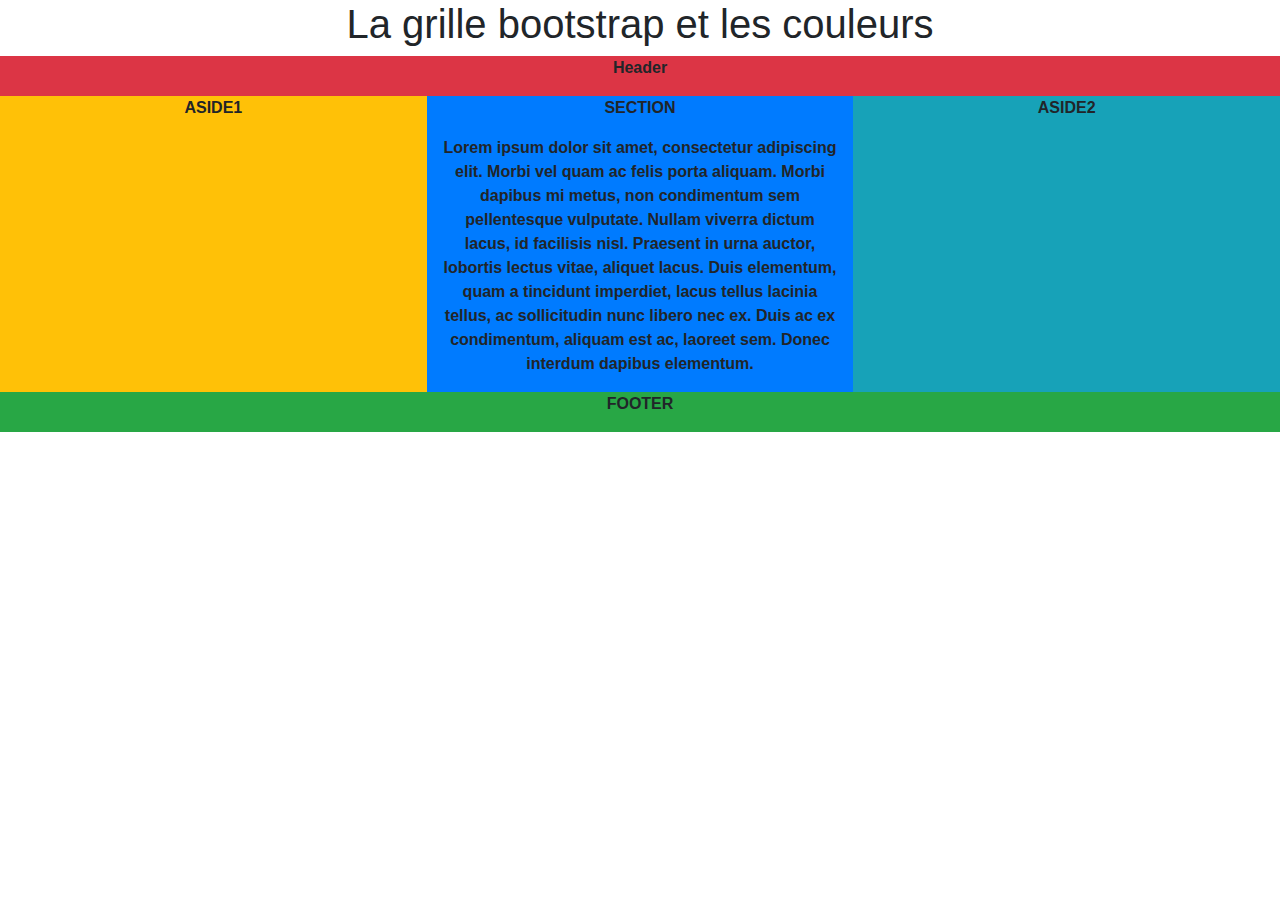
<file: bootstrap-2/index.html>
<!DOCTYPE html>
<html lang="fr">

<head>
    <meta charset="utf-8">
    <meta name="viewport" content="width=device-width, initial-scale=1">
    <title>Bootstrap 2 : déja vu?</title>
    <link rel="stylesheet" href="https://stackpath.bootstrapcdn.com/bootstrap/4.3.0/css/bootstrap.min.css">
    <script src="https://code.jquery.com/jquery-3.3.1.slim.min.js"></script>
    <script src="https://cdnjs.cloudflare.com/ajax/libs/popper.js/1.14.7/umd/popper.min.js"></script>
    <script src="https://stackpath.bootstrapcdn.com/bootstrap/4.3.0/js/bootstrap.min.js"></script>

</head>

<body>
    <div class="container text-center">
        <h1>La grille bootstrap et les couleurs</h1>
    </div>

    <div class="container-fluid text-center">
        <div class="row">
            <div class="col bg-danger font-weight-bold">
                <p>Header</p>
            </div>
        </div>
        <div class="row">
            <div class="col-12 col-md-4 col-lg-4  order-sm-1 order-md-0 bg-warning font-weight-bold">
                <p>ASIDE1</p>
            </div>
            <div class="col-12 col-md-4 col-lg-4 order-sm-0 order-md-1 bg-primary font-weight-bold">
                <p>SECTION</p>
                <p>Lorem ipsum dolor sit amet, consectetur adipiscing elit. 
                    Morbi vel quam ac felis porta aliquam. Morbi
                    dapibus mi metus, non condimentum sem pellentesque vulputate. 
                    Nullam viverra dictum lacus, id facilisis nisl.
                    Praesent in urna auctor, lobortis lectus vitae, aliquet lacus. 
                    Duis elementum, quam a tincidunt imperdiet, lacus tellus lacinia tellus, ac sollicitudin nunc libero nec ex.
                    Duis ac ex condimentum, aliquam est ac, laoreet sem. Donec interdum dapibus elementum.
                    </p>
            </div>
            <div class="col-12 col-md-4 col-lg-4 order-sm-2 order-md-2 bg-info font-weight-bold">
                <p>ASIDE2</p>
            </div>
        </div>
        <div class="row">
            <div class="col bg-success font-weight-bold">
                <p>FOOTER</p>
            </div>
        </div>
    </div>
    
</body>

</html>
</file>
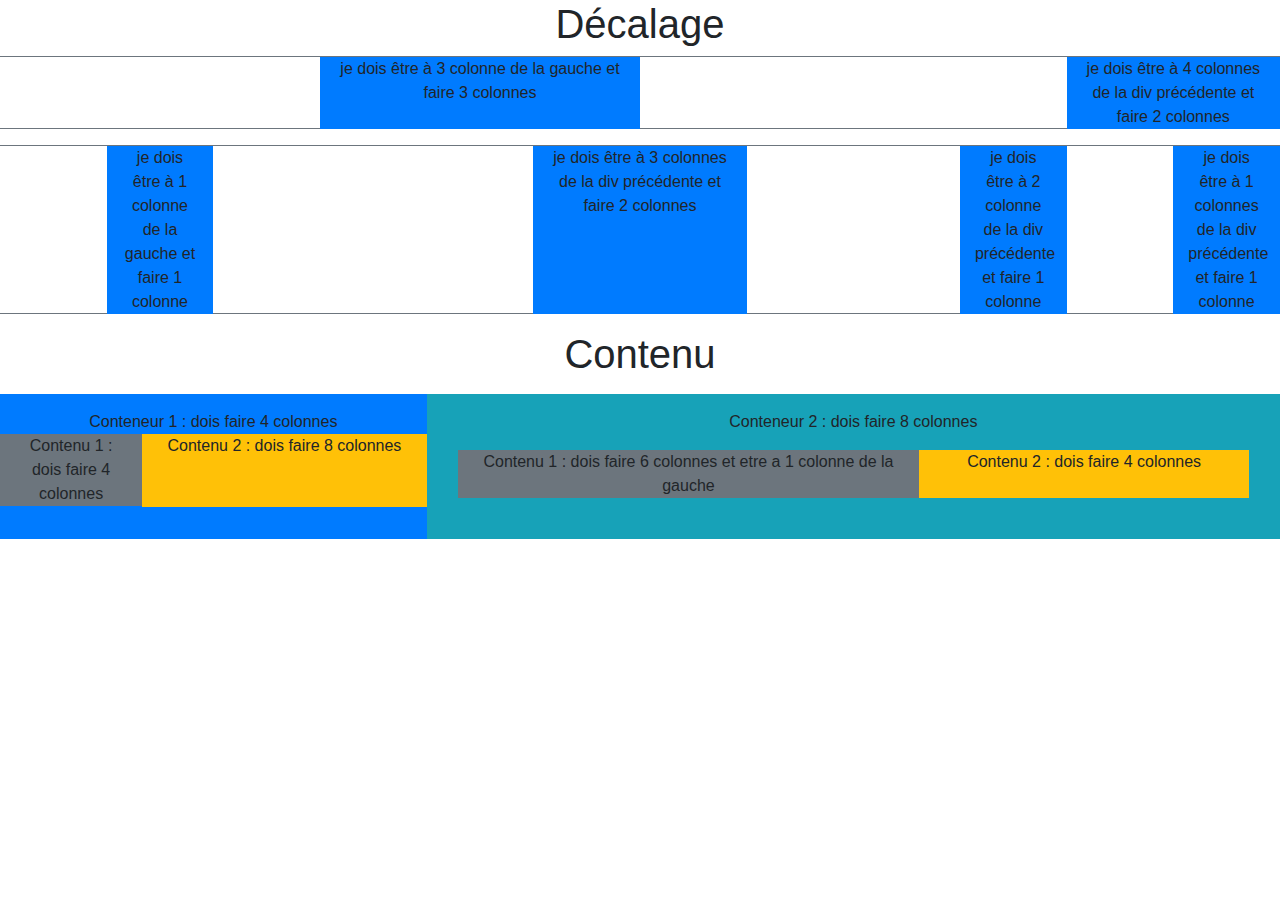
<file: bootstrap-3/index.html>
<!DOCTYPE html>
<html lang="fr">

<head>
  <meta charset="utf-8">
  <meta name="viewport" content="width=device-width, initial-scale=1">
  <title>Bootstrap 3 : placement</title>
  <link rel="stylesheet" href="https://stackpath.bootstrapcdn.com/bootstrap/4.3.0/css/bootstrap.min.css">
  <script src="https://code.jquery.com/jquery-3.3.1.slim.min.js"></script>
  <script src="https://cdnjs.cloudflare.com/ajax/libs/popper.js/1.14.7/umd/popper.min.js"></script>
  <script src="https://stackpath.bootstrapcdn.com/bootstrap/4.3.0/js/bootstrap.min.js"></script>


</head>

<body>
  <div class="container-fluid text-center">
    <h1>Décalage</h1>
    <div class="row">
    </div>
    <div class="row border-bottom border-top border-secondary">
      <div class="col-3 mb-3 border-bottom border-secondary"></div>
      <div class="col-3 bg-primary mb-3">je dois être à 3 colonne de la gauche et faire 3 colonnes</div>
      <div class="col-4 mb-3 border-bottom border-secondary"></div>
      <div class="col-2 bg-primary mb-3">je dois être à 4 colonnes de la div précédente et faire 2 colonnes</div>
    </div>
    <div class="row">
      <div class="col-1 border-bottom border-secondary"></div>
      <div class="col-1 bg-primary">je dois être à 1 colonne de la gauche et faire 1 colonne</div>
      <div class="col-3 border-bottom border-secondary"></div>
      <div class="col-2 bg-primary">je dois être à 3 colonnes de la div précédente et faire 2 colonnes</div>
      <div class="col-2 border-bottom border-secondary"></div>
      <div class="col-1 bg-primary">je dois être à 2 colonne de la div précédente et faire 1 colonne</div>
      <div class="col-1 border-bottom border-secondary"></div>
      <div class="col-1 bg-primary">je dois être à 1 colonnes de la div précédente et faire 1 colonne</div>
    </div>
  </div>
  <div class="container-fluid text-center mt-3">
    <h1>Contenu</h1>
    <div class="row mt-3">
      <div class="col-4 py-3 bg-primary">Conteneur 1 : dois faire 4 colonnes
        <div class="row mb-3 ">
          <div class="col-4 border-bottom border-primary bg-secondary ">Contenu 1 : dois faire 4 colonnes</div>
          <div class="col-8 bg-warning">Contenu 2 : dois faire 8 colonnes</div>
          
        </div>
      </div>
      <div class="col-8 py-3 bg-info ">Conteneur 2 : dois faire 8 colonnes
        <div class="row ml-3 mr-3 mt-3">
          <div class="col-7 bg-secondary ">Contenu 1 : dois faire 6 colonnes et etre a 1 colonne de la gauche</div>
          <div class="col-5 bg-warning">Contenu 2 : dois faire 4 colonnes</div>
        </div>
      </div>
    </div>
  </div>
</body>

</html>
</file>
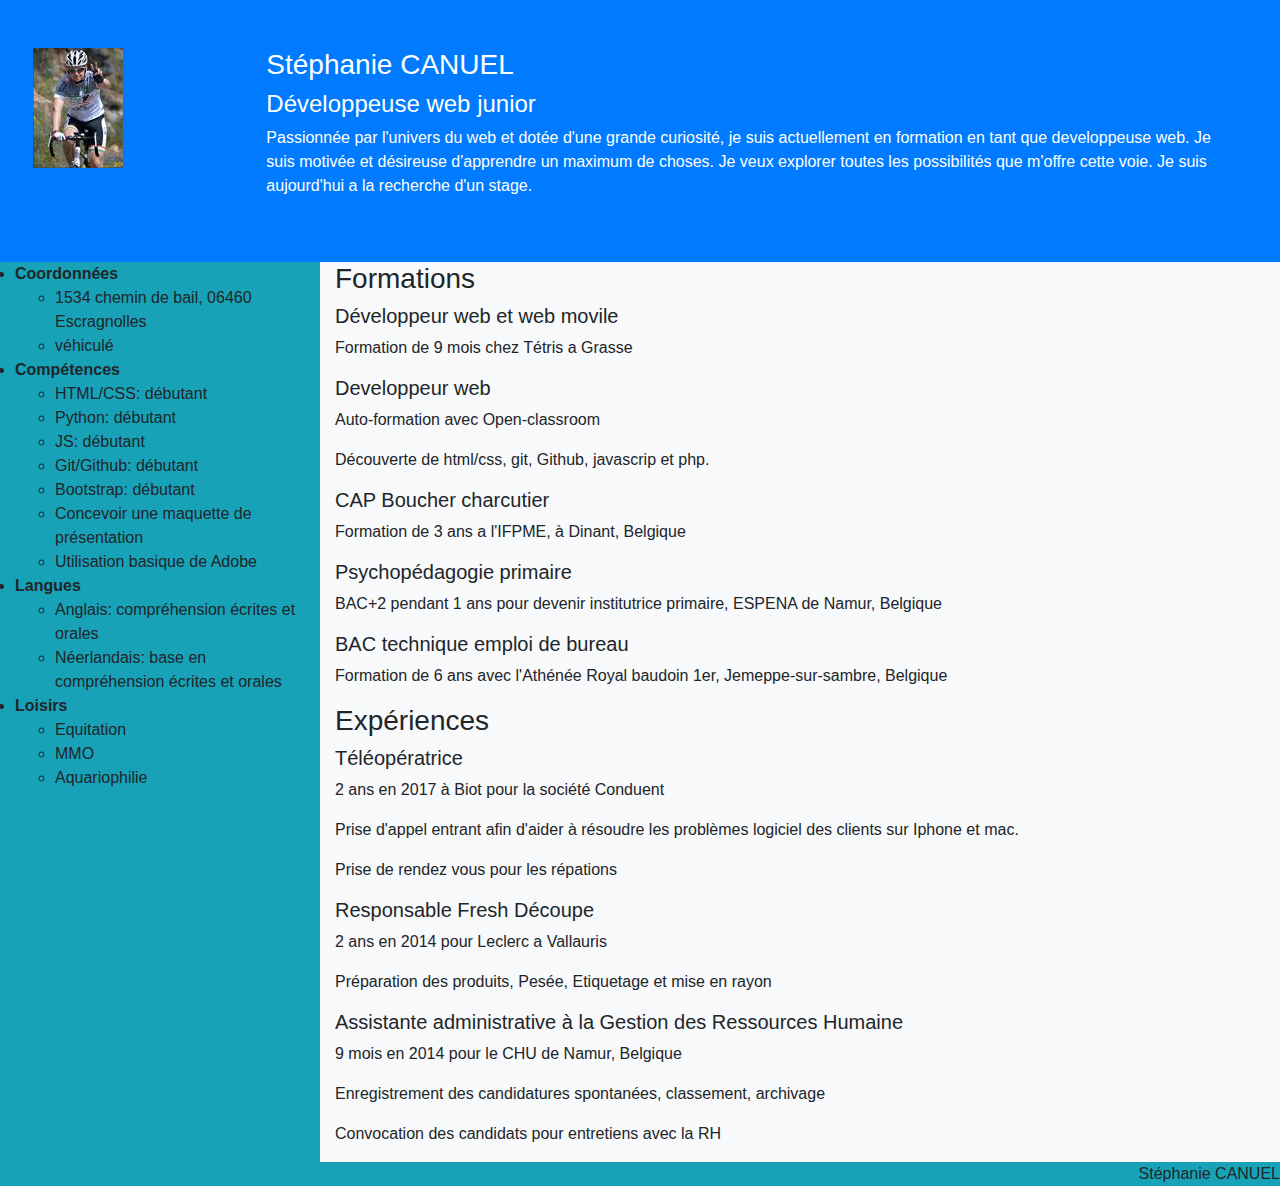
<file: Boss de Fin - Votre CV avec Bootstrap/CV.html>
<!DOCTYPE html>
<html lang="fr">

<head>
    <meta charset="utf-8">
    <meta name="viewport" content="width=device-width, initial-scale=1">
    <title>Stéphanie Canuel</title>
    <link rel="stylesheet" href="https://stackpath.bootstrapcdn.com/bootstrap/4.3.0/css/bootstrap.min.css">
    <script src="https://code.jquery.com/jquery-3.3.1.slim.min.js"></script>
    <script src="https://cdnjs.cloudflare.com/ajax/libs/popper.js/1.14.7/umd/popper.min.js"></script>
    <script src="https://stackpath.bootstrapcdn.com/bootstrap/4.3.0/js/bootstrap.min.js"></script>

</head>

<body>
    <div class="container-fluid p-0">
        <div class="row">
            <div class="col-2 bg-primary text-white p-5">
                <img class="img-rounded" src="avatar.jpg" alt="Maphoto">
            </div>
            <div class="col-10 bg-primary text-white">
                <div class="header p-5">
                    <h3>Stéphanie CANUEL</h3>
                    <h4>Développeuse web junior</h4>
                    <p>Passionnée par l'univers du web et dotée d'une grande curiosité, 
                        je suis actuellement en formation en tant que developpeuse web.
                        Je suis motivée et désireuse d'apprendre un maximum de choses. 
                        Je veux explorer toutes les possibilités que m'offre cette voie. 
                        Je suis aujourd'hui a la recherche d'un stage.</p>
                </div>
            </div>
        </div>
    </div>
    <div class="container-fluid">
        <div class="row ">
            <div class="col-3">
                <div class="row bg-info">
                    <div class="col min-vh-100">
                        <ul class="list-group list-group-flush">
                            <li class="font-weight-bold">Coordonnées</li>
                            <ul class="coordonnees ">
                                <li>1534 chemin de bail, 06460 Escragnolles</li>
                                <li>véhiculé</li>
                            </ul>
                            <li class="font-weight-bold">Compétences</li>
                            <ul class="compétences">
                                <li>HTML/CSS: débutant</li>
                                <li>Python: débutant</li>
                                <li>JS: débutant</li>
                                <li>Git/Github: débutant</li>
                                <li>Bootstrap: débutant</li>
                                <li>Concevoir une maquette de présentation</li>
                                <li>Utilisation basique de Adobe</li>
                            </ul>
                            <li class="font-weight-bold">Langues</li>
                            <ul class="Langues">
                                <li>Anglais: compréhension écrites et orales</li>
                                <li>Néerlandais: base en compréhension écrites et orales</li>
                            </ul>

                            <li class="font-weight-bold">Loisirs</li>
                            <ul class="Loisirs">
                                <li>Equitation</li>
                                <li>MMO</li>
                                <li>Aquariophilie</li>
                            </ul>
                        </ul>
                    </div>
                </div>
            </div>
            <div class="col-9 bg-light">
                <div class="parcour">
                    <h3>Formations</h3>
                    <div class="formations">
                        <div class="formations">
                            <h5>Développeur web et web movile</h5>
                            <p>Formation de 9 mois chez Tétris a Grasse</p>
                        </div>
                        <div class="formations">
                            <h5>Developpeur web</h5>
                            <p>Auto-formation avec Open-classroom</p>
                            <p>Découverte de html/css, git, Github, javascrip et php.</p>
                        </div>
                        <div class="formations">
                            <h5>CAP Boucher charcutier </h5>
                            <p>Formation de 3 ans a l'IFPME, à Dinant, Belgique</p>
                        </div>
                        <div class="formations">
                            <h5>Psychopédagogie primaire </h5>
                            <p>BAC+2 pendant 1 ans pour devenir institutrice primaire, ESPENA de Namur, Belgique</p>
                        </div>
                        <div class="formations">
                            <h5>BAC technique emploi de bureau </h5>
                            <p>Formation de 6 ans avec l'Athénée Royal baudoin 1er, Jemeppe-sur-sambre, Belgique</p>
                        </div>
                    </div>
                </div>
                <div class="parcour">
                    <h3>Expériences</h3>
                    <div class="expériences">
                        <div class="emploi">
                            <h5>Téléopératrice</h5>
                            <p>2 ans en 2017 à Biot pour la société Conduent</p>
                            <p>Prise d'appel entrant afin d'aider à résoudre les problèmes logiciel des clients sur
                                Iphone et mac.</p>
                            <p>Prise de rendez vous pour les répations</p>
                        </div>
                        <div class="emploi">
                            <h5>Responsable Fresh Découpe</h5>
                            <p>2 ans en 2014 pour Leclerc a Vallauris</p>
                            <p>Préparation des produits, Pesée, Etiquetage et mise en rayon</p>
                        </div>
                        <div class="emploi">
                            <h5>Assistante administrative à la Gestion des Ressources Humaine </h5>
                            <p>9 mois en 2014 pour le CHU de Namur, Belgique</p>
                            <p>Enregistrement des candidatures spontanées, classement, archivage</p>
                            <p>Convocation des candidats pour entretiens avec la RH</p>
                        </div>
                    </div>
                </div>
            </div>
        </div>
    </div>
    </div>
    </div>
</body>
<footer class="text-right bg-info">Stéphanie CANUEL</footer>

</html>
</file>
